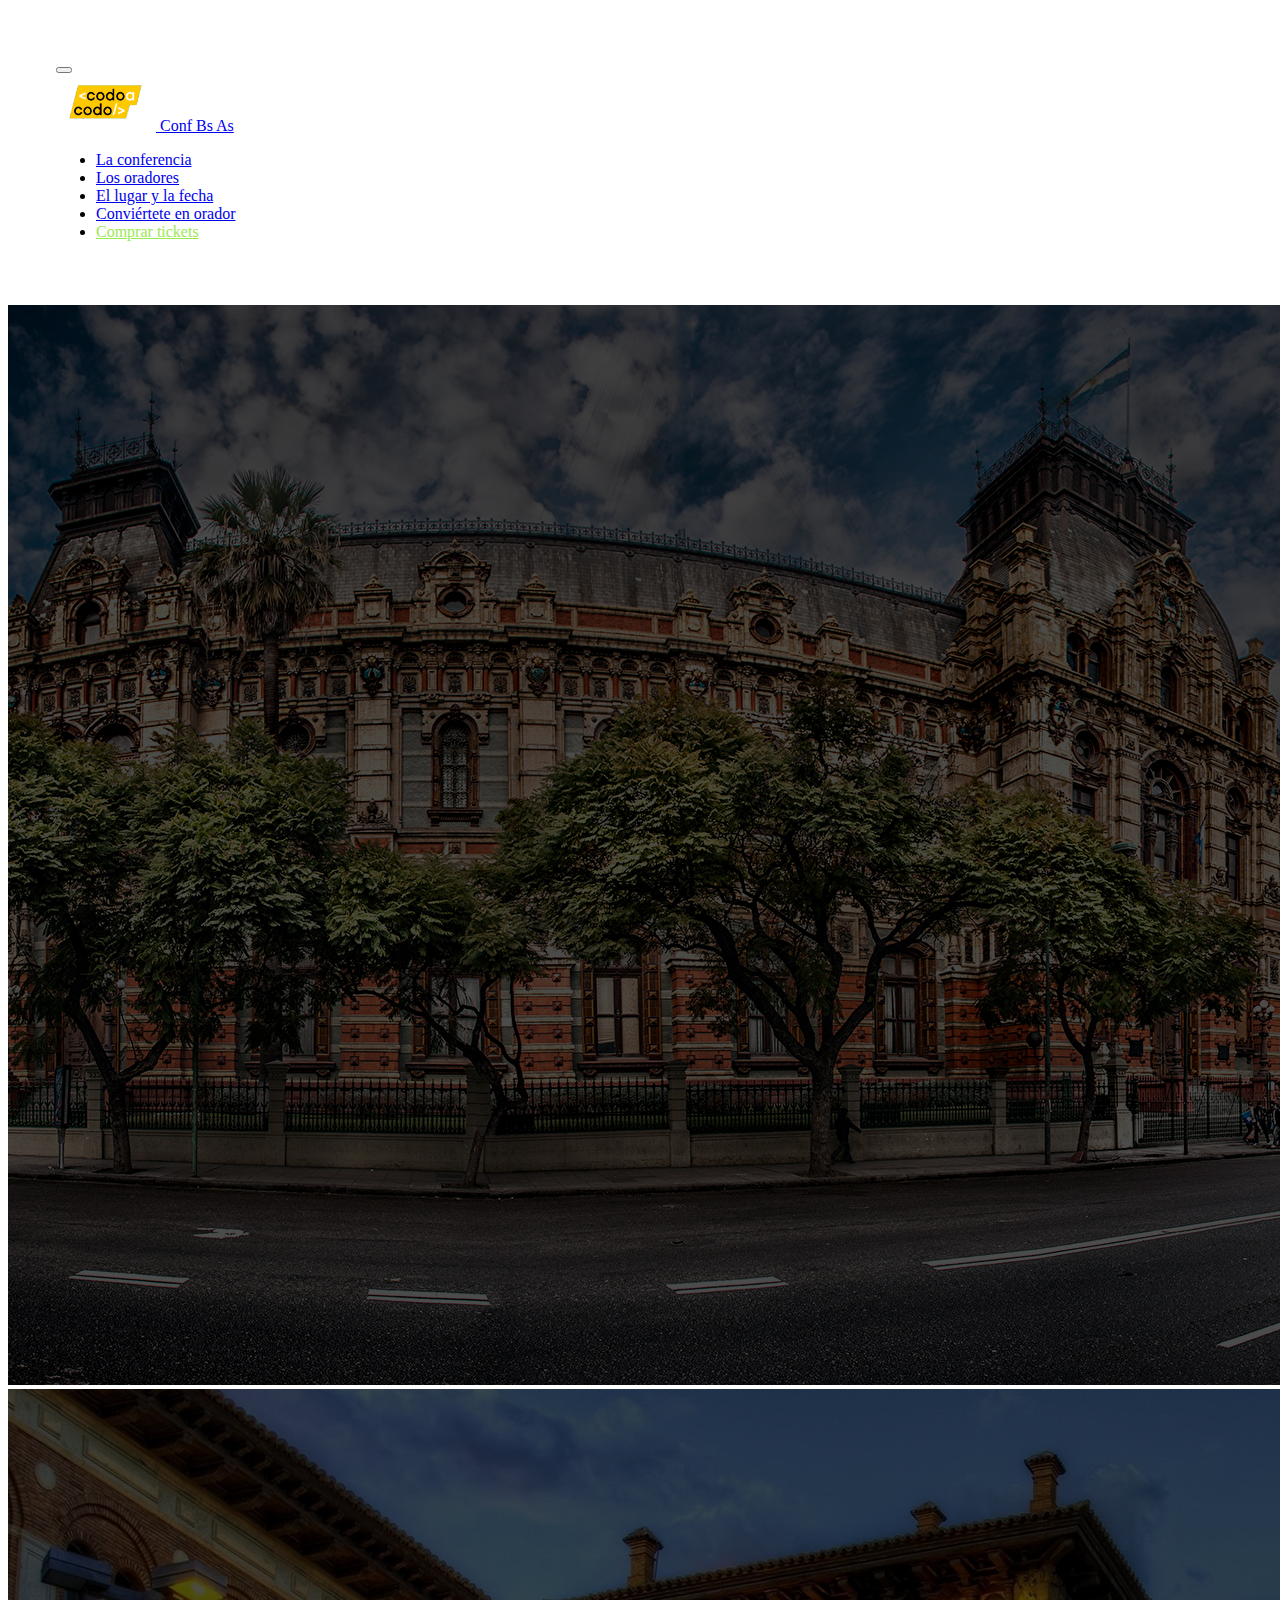
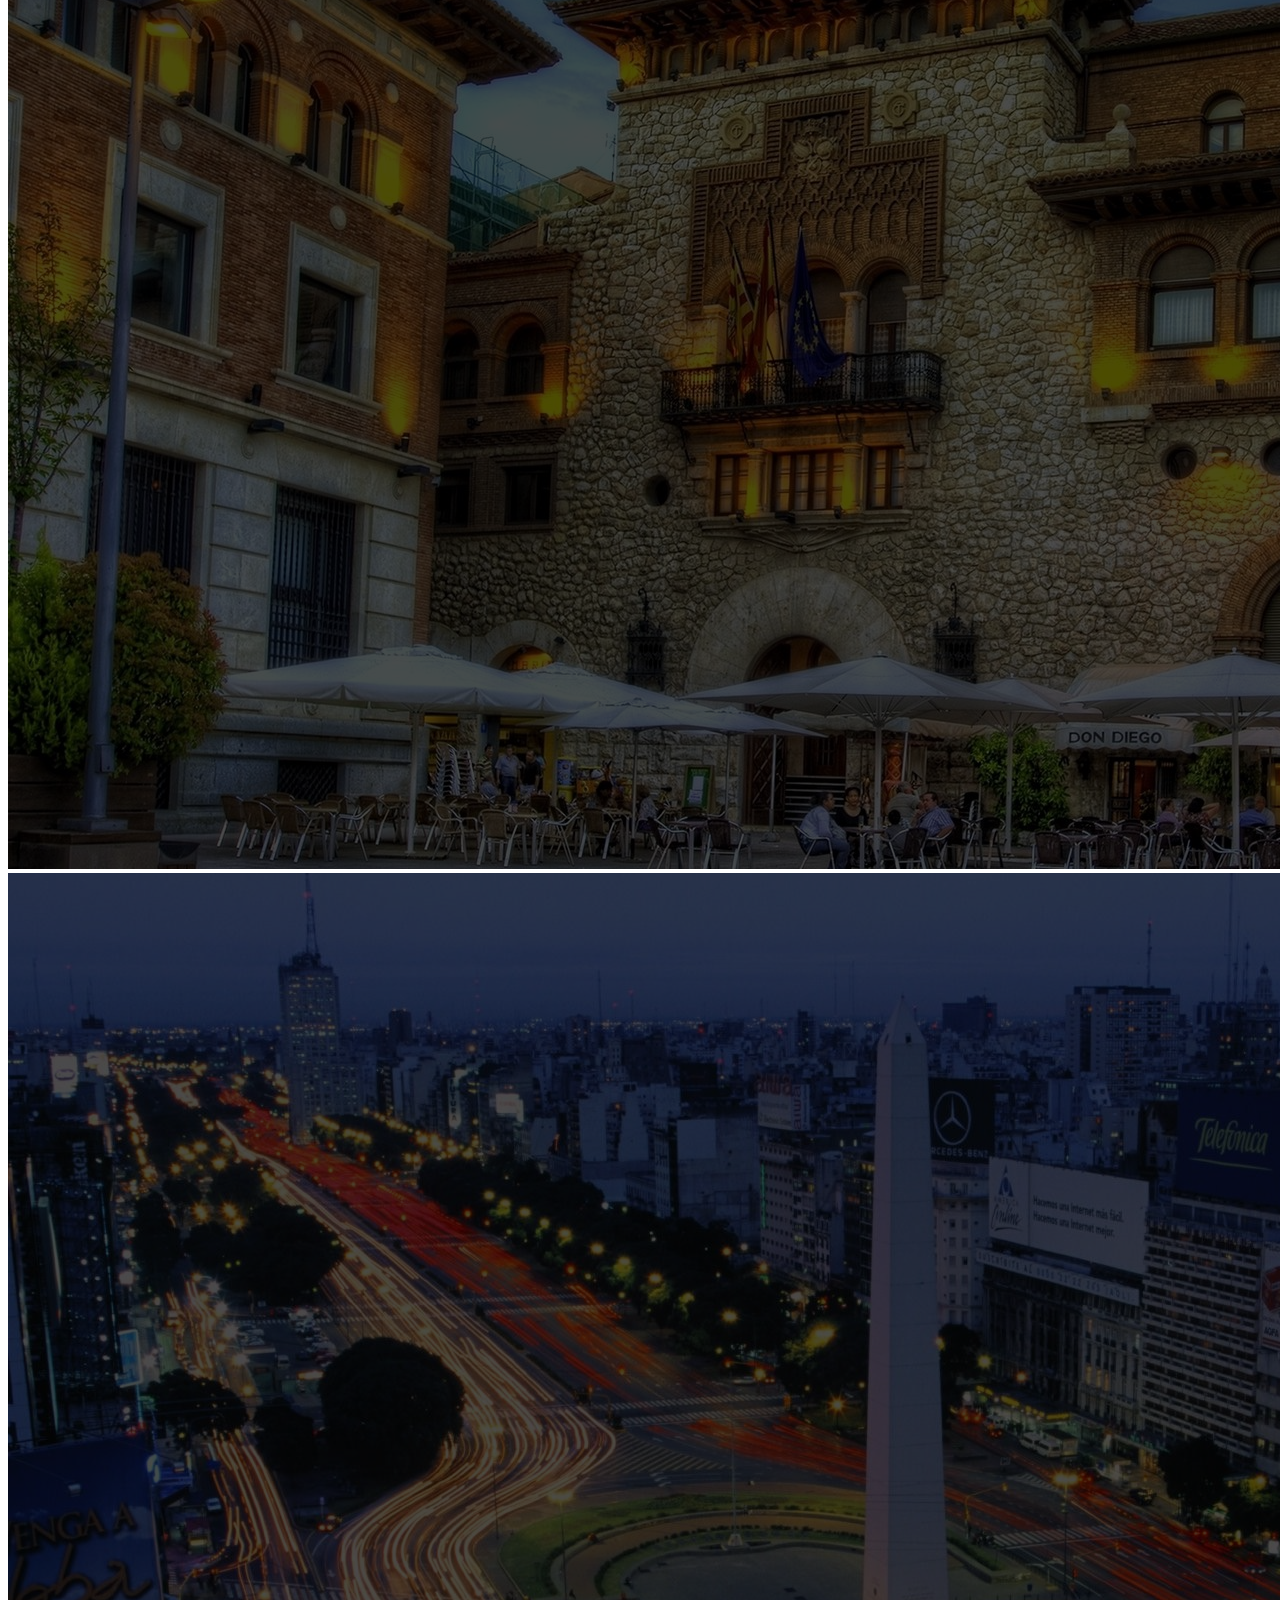
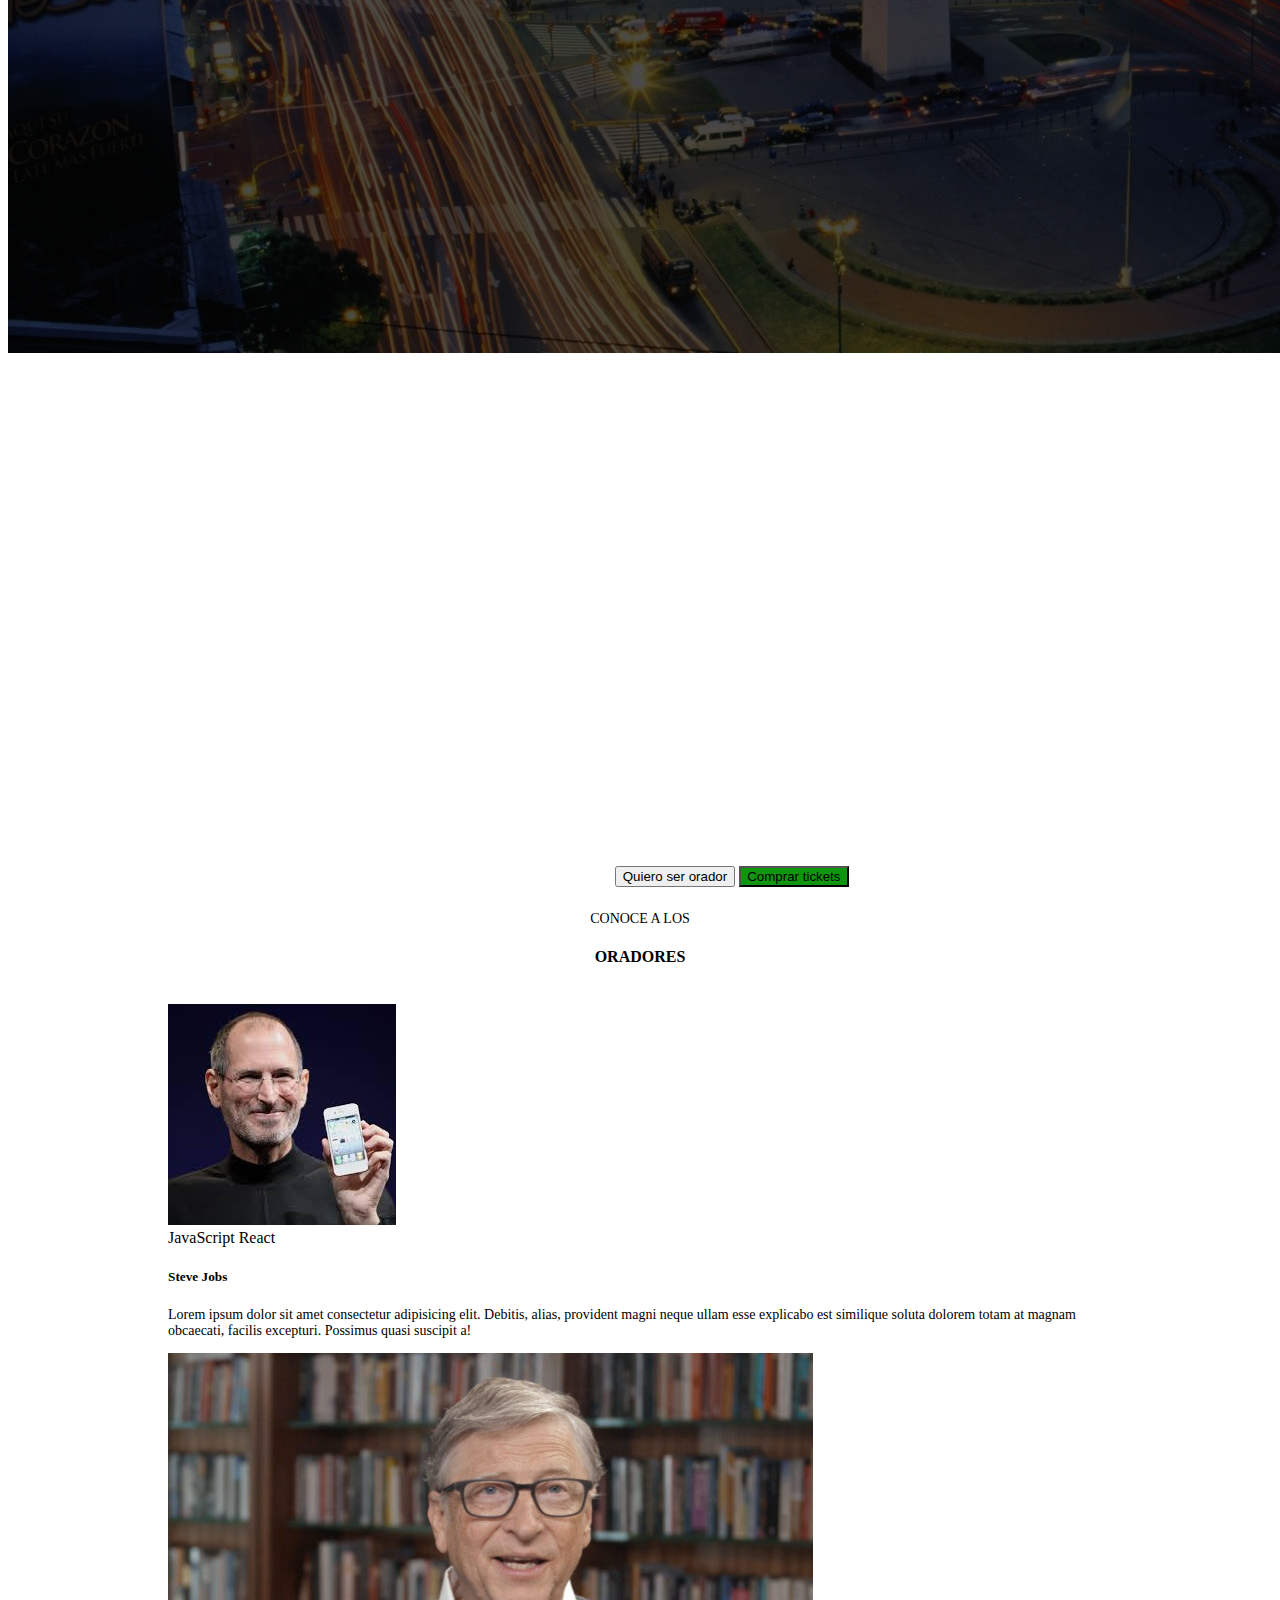
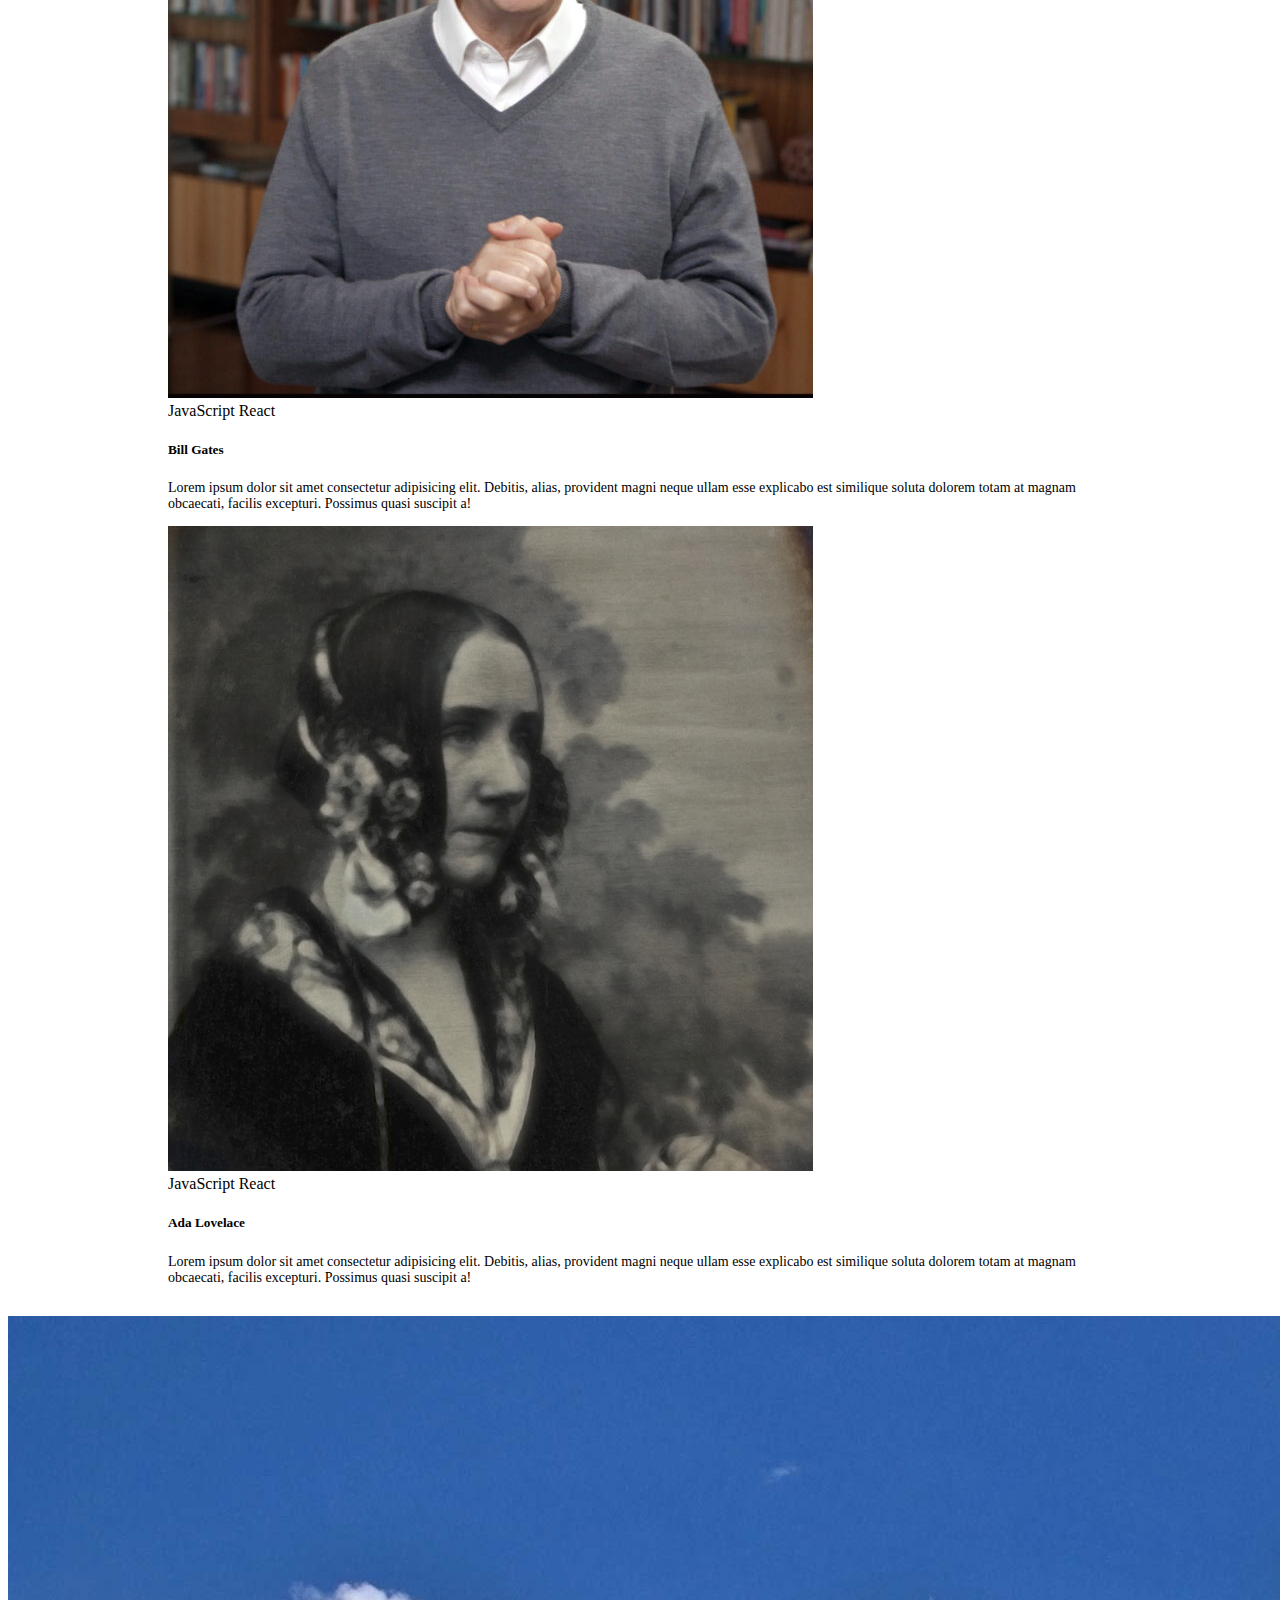
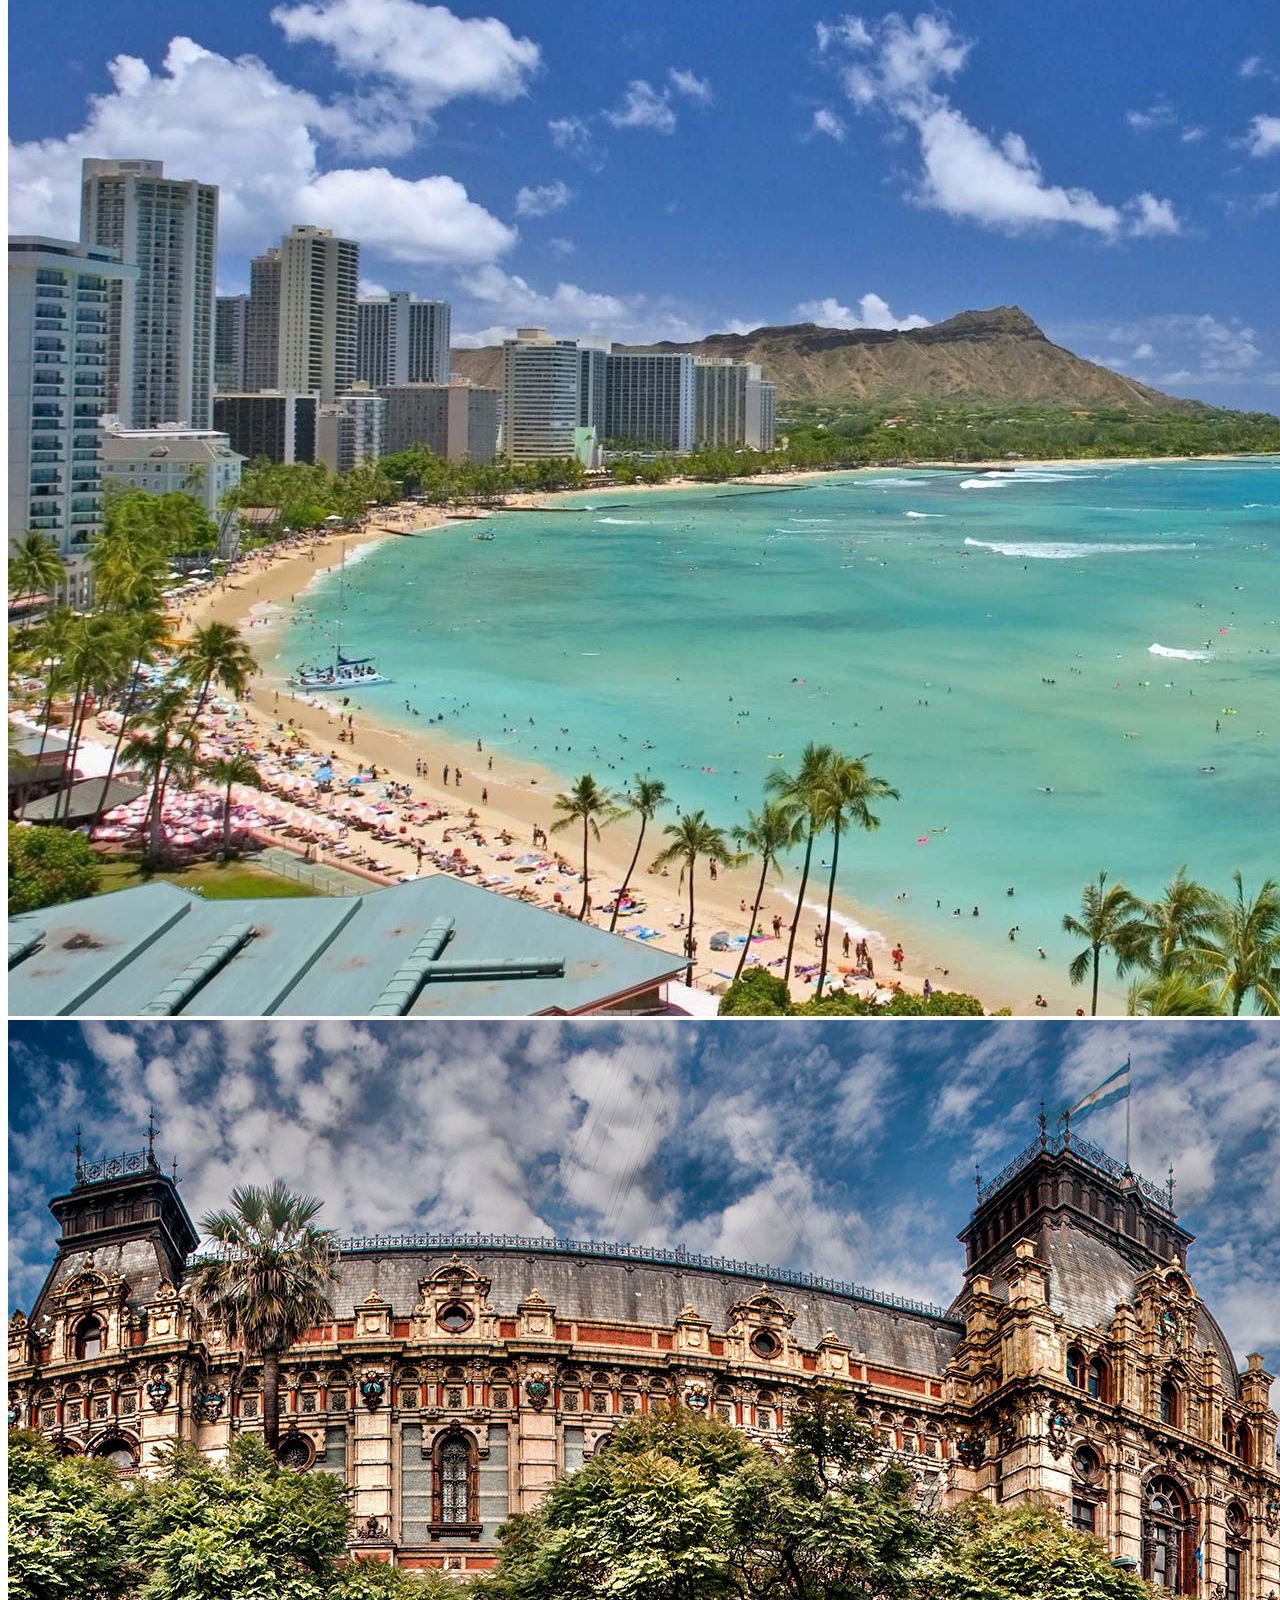
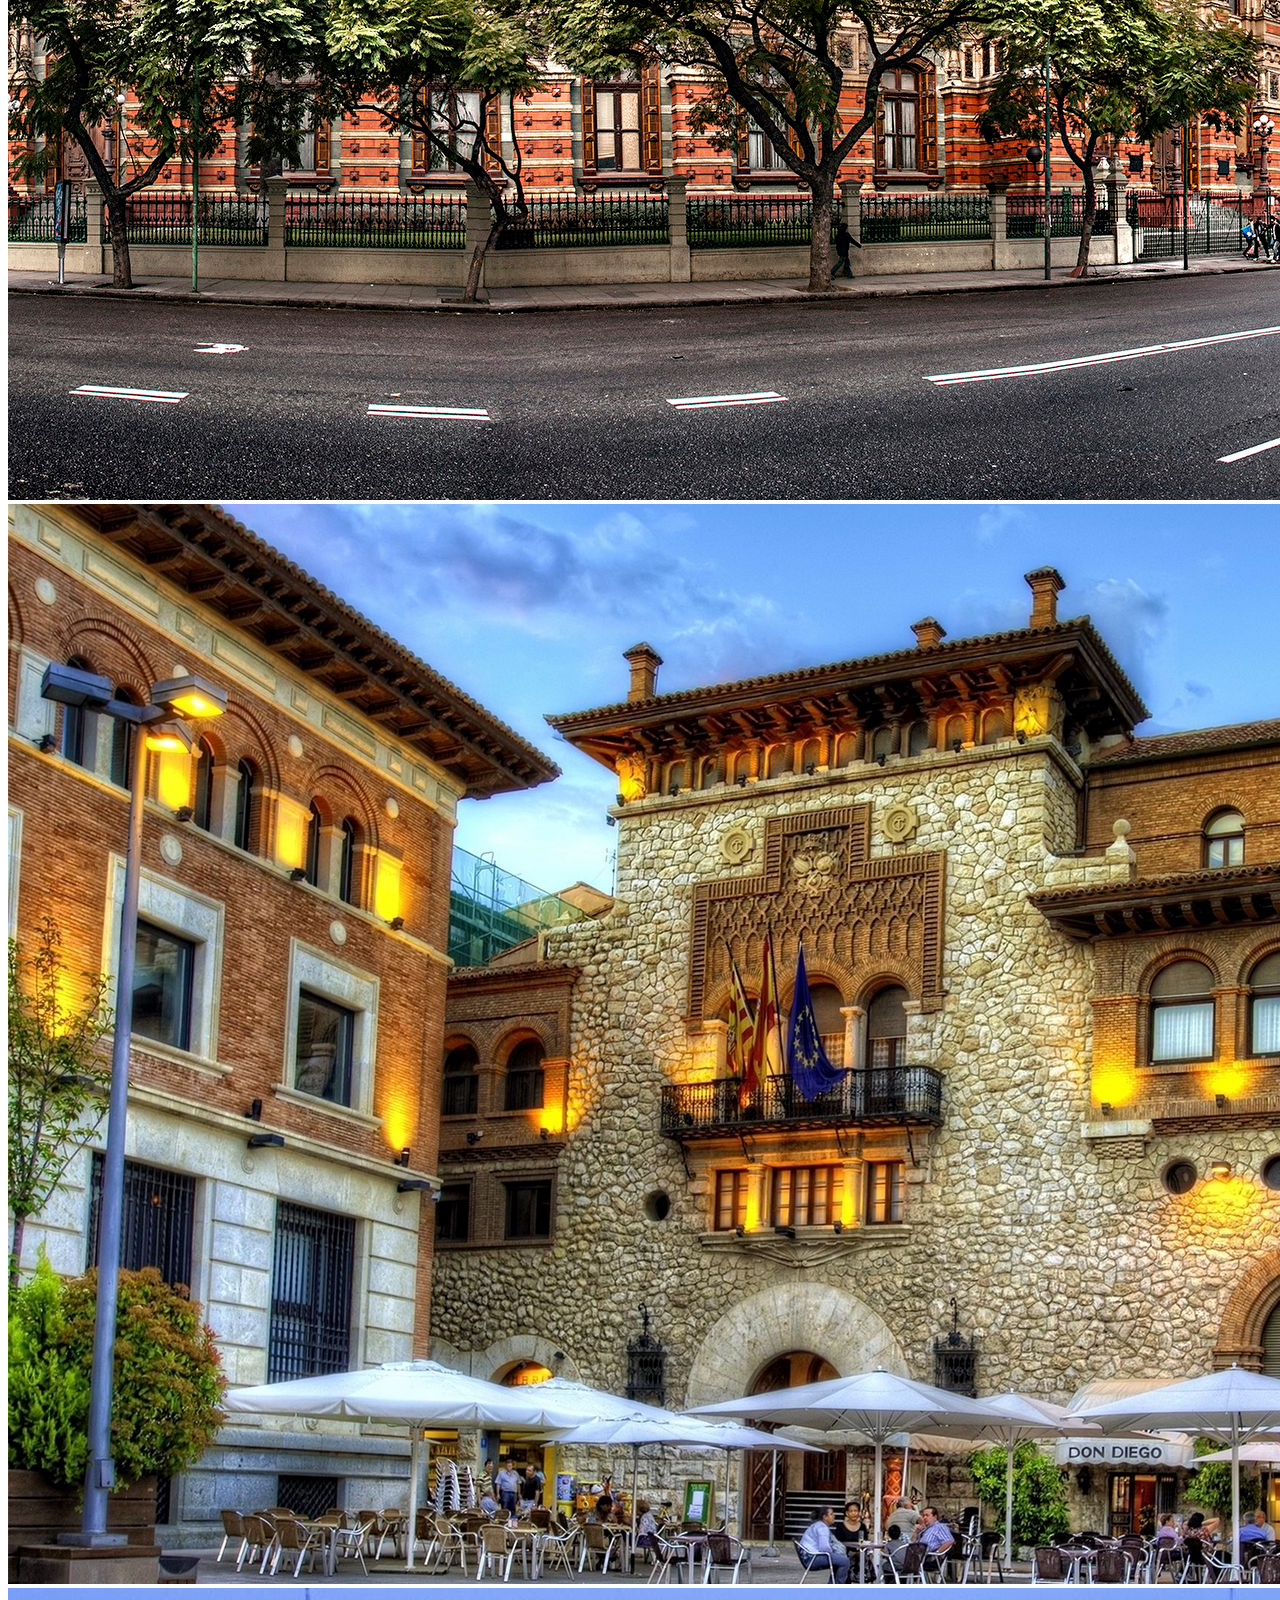
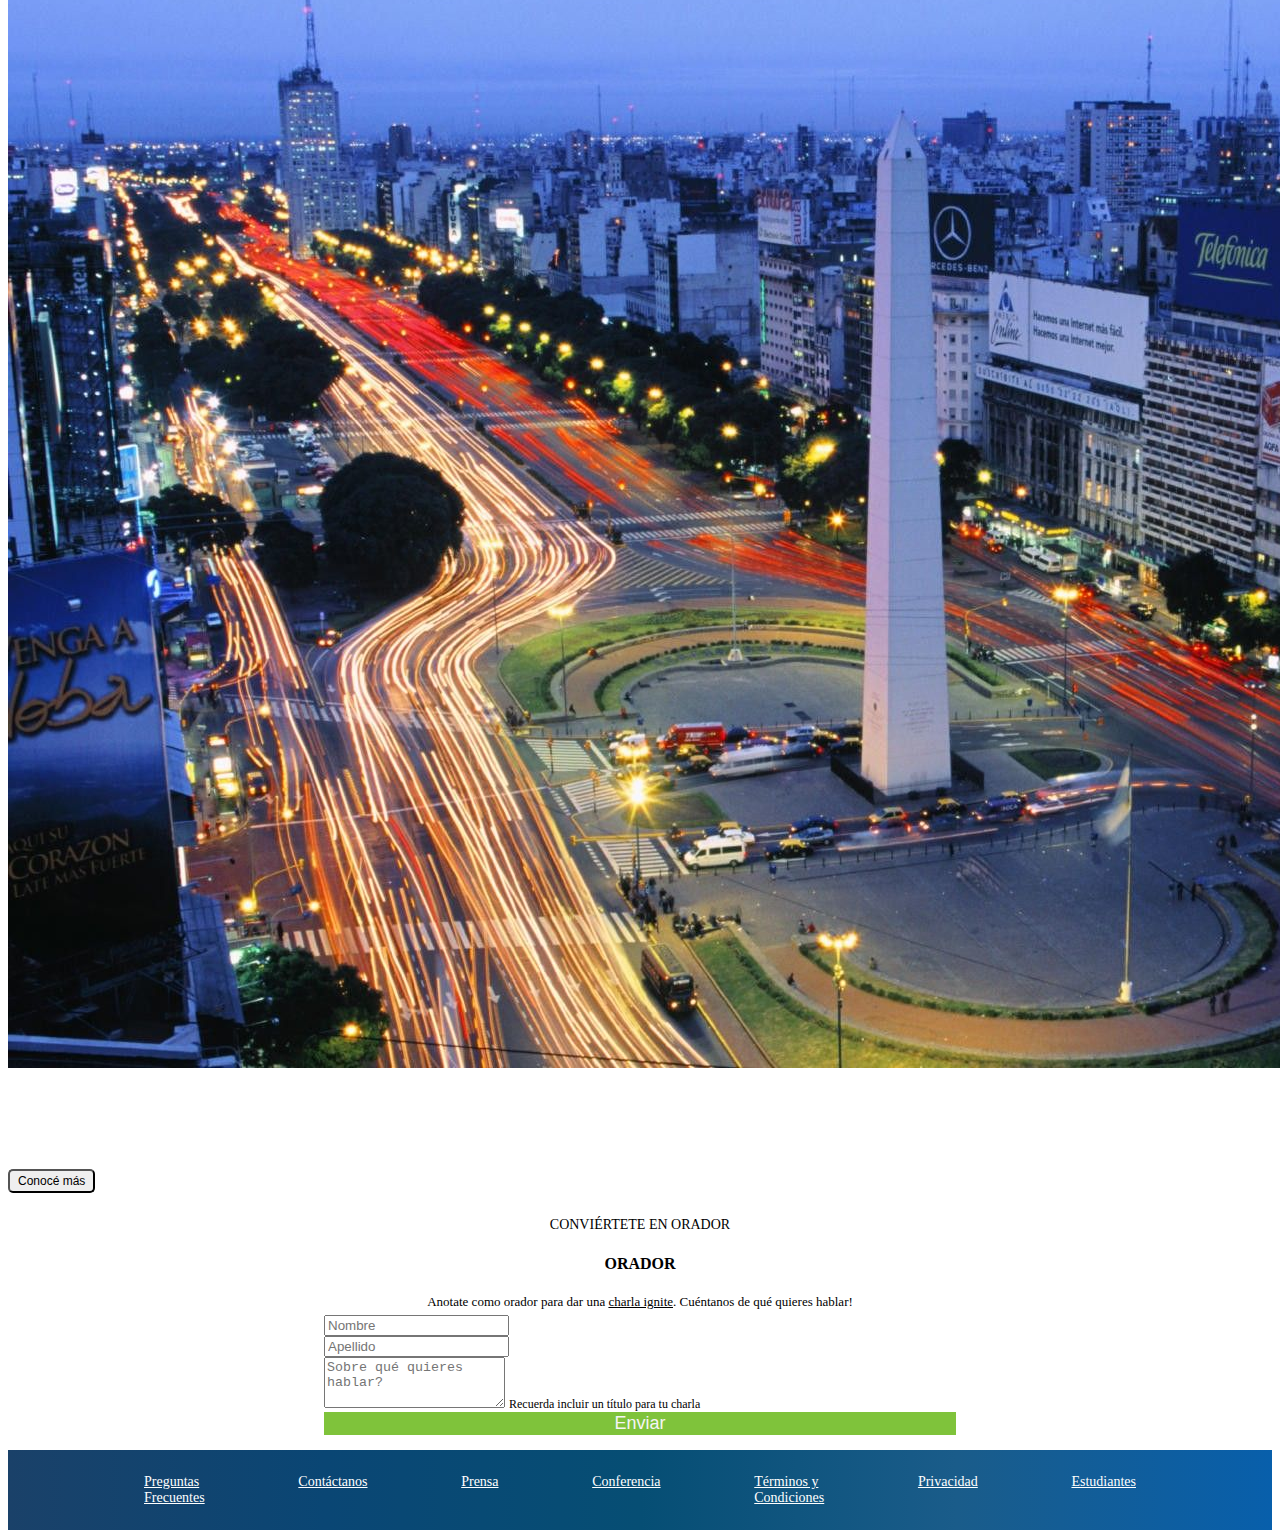
<file: index.html>
<!DOCTYPE html>
<html lang="es">
<head>
    <meta charset="UTF-8">
    <meta http-equiv="X-UA-Compatible" content="IE=edge">
    <meta name="viewport" content="width=device-width, initial-scale=1.0">
    <link rel="stylesheet" href="../css/estilos.css">
    
    <link rel="shortcut icon" href="imagenes/codoacodo.png" type="image/x-icon">
    <link href="https://cdn.jsdelivr.net/npm/bootstrap@5.3.0-alpha3/dist/css/bootstrap.min.css" 
    rel="stylesheet" 
    integrity="sha384-KK94CHFLLe+nY2dmCWGMq91rCGa5gtU4mk92HdvYe+M/SXH301p5ILy+dN9+nJOZ" 
    crossorigin="anonymous">
    <title>Codo a codo 4.0</title>
</head>
<body>
    <header>
        <nav class="navbar navbar-expand-md bg-body-tertiary px-5 py-2 fixed-top" data-bs-theme="dark">
            <div class="container-fluid">
                <button class="navbar-toggler" type="button" data-bs-toggle="collapse" data-bs-target="#navbarToggler"
                    aria-controls="navbar-toggler" aria-expanded="false" aria-label="Toggle navigation">
                    <span class="navbar-toggler-icon"></span>
                </button>
                <div class="collapse navbar-collapse" id="navbarToggler">
                    <a class="navbar-brand" href="index.html">
                        <img id="logo-pagina" src="imagenes/codoacodo.png" width="100" alt="Logo de la pagina">
                        <span class="nombre-logo">Conf Bs As</span>
                    </a>
                    <ul class="navbar-nav d-flex justify-content-center align-items-e">
                        <li class="nav-item cursor-pointer">
                            <a class="nav-link active" aria-current="page" href="#">La conferencia</a>
                        </li>
                        <li class="nav-item">
                            <a class="nav-link" href="#">Los oradores</a>
                        </li>
                        <li class="nav-item">
                            <a class="nav-link" href="#">El lugar y la fecha</a>
                        </li>
                        <li class="nav-item">
                            <a class="nav-link" href="#">Conviértete en orador</a>    
                        </li>
                        <li class="nav-item">
                            <a class="nav-link link-verde-ticket" href="../html/ticket.html">Comprar tickets</a>
                        </li>
                    </ul>
                </div>
            </div>
        </nav>
    </header> 
    <div id="carouselExample" class="carousel slide card-superpuesta" data-bs-ride="carousel">
        <div class="carousel-inner">
            <div class="carousel-item active">
                <img src="imagenes/ba1.jpg" class="d-block w-100" alt="Buenos Aires">
            </div>
            <div class="carousel-item">
                <img src="imagenes/ba2.jpg" class="d-block w-100" alt="Buenos Aires">
            </div>
            <div class="carousel-item">
                <img src="imagenes/ba3.jpg" class="d-block w-100" alt="Obelisco">
            </div>
        </div>
        <div class="d-flex">
            <div class="card-img-overlay d-flex flex-column justify-content-center text-end">
                <h5 class="card-title1">Conf Bs As</h5>
                <p class="card-text1">
                Bs As llega por primera vez a la Argentina. Un evento para compartir con
                nuestra comunidad el conocimiento y experiencia de los expertos que 
                están creando el futuro de Internet.Ven a conocer a miembros del
                evento, a otros estudiantes de Codo a Codo y los oradores primer
                nivel que tenemos para ti. 
                Te esperamos!
                </p>
                <div>
                    <button type="button" class="btn btn-outline-light">Quiero ser orador</button>
                    <button type="button" class="btn btn-success" onclick="location.href='HTML/ticket.html'">
                        Comprar tickets
                    </button>
                </div>
            </div>
        </div>
    </div>    
    <div class="titulo-oradores">
        <div>CONOCE A LOS</div> 
        <H4>ORADORES</H4>
    </div>
    <section>
    <div class="container-oradores">
        <div class="row">
            <div class="card-oradores col-lg-4">
                <div class="card">
                    <img src="imagenes/steve.jpg" class="card-img-top" alt="Steve Jobs">
                    <div class="card-body">
                        <div class="badges-contenedor">
                        <span class="badge text-bg-warning">JavaScript</span>
                        <span class="badge text-bg-info">React</span>
                        </div>
                        <h5 class="card-title">Steve Jobs</h5>
                        <p class="card-text">Lorem ipsum dolor sit amet consectetur adipisicing elit. Debitis, alias, provident magni neque ullam esse explicabo est similique soluta dolorem totam at magnam obcaecati, facilis excepturi. Possimus quasi suscipit a!</p>
                    </div>
                </div>
            </div> 
            <div class="card-oradores col-lg-4">
                <div class="card">
                <img src="imagenes/bill.jpg" class="card-img-top" alt="Bill Gates">
                    <div class="card-body">
                        <div class="badges-contenedor">
                            <span class="badge text-bg-warning">JavaScript</span>
                            <span class="badge text-bg-info">React</span>
                        </div>
                        <h5 class="card-title">Bill Gates</h5>
                        <p class="card-text">Lorem ipsum dolor sit amet consectetur adipisicing elit. Debitis, alias, provident magni neque ullam esse explicabo est similique soluta dolorem totam at magnam obcaecati, facilis excepturi. Possimus quasi suscipit a!</p>
                    </div>
                </div>
            </div>  
            <div class="card-oradores col-lg-4">
                <div class="card">
                <img src="imagenes/ada.jpeg" class="card-img-top" alt="Ada Lovelace">
                    <div class="card-body">
                        <div class="badges-contenedor">
                            <span class="badge text-bg-secondary">JavaScript</span>
                            <span class="badge text-bg-danger">React</span>
                        </div>
                        <h5 class="card-title">Ada Lovelace</h5>
                        <p class="card-text">Lorem ipsum dolor sit amet consectetur adipisicing elit. Debitis, alias, provident magni neque ullam esse explicabo est similique soluta dolorem totam at magnam obcaecati, facilis excepturi. Possimus quasi suscipit a!</p>
                    </div>
                </div>
            </div>  
        </div>    
    </div>
    </section>
    <div class="card-honolulu">
        <div class="row g-0">
            <div class="col-lg-6 d-flex">
                <div id="carouselExampleSlidesOnly" class="carousel slide" data-bs-ride="carousel">
                    <div class="carousel-inner">
                        <div class="carousel-item active">
                            <img src="imagenes/honolulu.jpg" class="d-block w-100" alt="Honolulu">
                        </div>
                        <div class="carousel-item">
                            <img src="imagenes/hawaii.jpg" class="d-block w-100" alt="Buenos Aires">
                        </div>
                        <div class="carousel-item">
                            <img src="imagenes/hawaii2.jpg" class="d-block w-100" alt="Buenos Aires">
                        </div>
                        <div class="carousel-item">
                            <img src="imagenes/hawaii3.jpg" class="d-block w-100" alt="Buenos Aires">
                        </div>
                    </div>
                </div>
            </div>
            <div class="col-lg-6 d-flex p-4 bg-dark honolulu-text">
                <div>
                    <h5>Bs As - Octubre</h5>
                    <p>
                    Buenos Aires es la provincia y localidad mas grande del estado de Argentina, en los Estados Unidos Honolulu
                    es la mas sureña de entre las principales ciudades estadounidenses. Aunque el nombre de Honolulu se refiere al 
                    área urbana en la costa sureste de la isla de Oahu, la ciudad y el condado de honolulu han formado una ciudad-
                    condado consolidada que cubre toda la ciudad (aproximadamente 600 km2 de superficie).
                    </p>
                    <button type="button" class="btn btn-outline-light">Conocé más</button>    
                </div>
            </div>
        </div>
    </div>
    <div class="convocatoria-oradores">
        <div class="div-orador">CONVIÉRTETE EN ORADOR</div> 
        <H4>ORADOR</H4>
        <div class="text-convocatoria">Anotate como orador para dar una <u class="subrayado">charla ignite</u>. Cuéntanos de
            qué quieres hablar!</div>
    </div>
    <form action="" class="formulario">
        <div>    
            <div class="row">
                <div class="col">
                    <input type="text" class="form-control" placeholder="Nombre" aria-label="Nombre" required>
                </div>
                <div class="col">
                    <input type="text" class="form-control" placeholder="Apellido" aria-label="Apellido" required>
                </div>
                <div class="mb-4 pt-3" id="textarea">
                    <textarea class="form-control" id="Textarea1" placeholder="Sobre qué quieres hablar?" rows="3"></textarea>
                    <label for="textarea" class="texto-area" required>Recuerda incluir un título para tu charla</label>
                </div>
                <div>
                    <button type="submit" class="btn btn-success">Enviar</button>
                </div>         
            </div>
        </div>
    </form>
    <footer>   
        <div class="footer-lista justify-content-center align-items-center">
            <a class="nav-link footer-link text-center" href="#">Preguntas<br>Frecuentes</a>
            <a class="nav-link footer-link text-center" href="#">Contáctanos</a>
            <a class="nav-link footer-link text-center" href="#">Prensa</a>
            <a class="nav-link footer-link text-center" href="#">Conferencia</a>                        
            <a class="nav-link footer-link text-center" href="#">Términos y <br> Condiciones</a>
            <a class="nav-link footer-link text-center" href="#">Privacidad</a>
            <a class="nav-link footer-link text-center" href="#">Estudiantes</a>
        </div> 
    </footer>   
    <script src="https://cdn.jsdelivr.net/npm/bootstrap@5.3.0-alpha3/dist/js/bootstrap.bundle.min.js" integrity="sha384-ENjdO4Dr2bkBIFxQpeoTz1HIcje39Wm4jDKdf19U8gI4ddQ3GYNS7NTKfAdVQSZe" crossorigin="anonymous"></script>
</body>
</html>
</file>
<file: css/estilos.css>
/*Página Principal*/

.navbar {
    padding: 3rem;        
}

.navbar-collapse {
    align-items: center;
    justify-content: space-between;
}

.link-verde {
    color: rgb(15, 169, 15) !important;
}

.card-superpuesta img{
    filter: brightness(30%);
}

.card-img-overlay {
    padding-right: 8.5rem !important;
    padding-top: 20% !important;
    padding-left: 48% !important;
    height: max-content;
}

.card-title1, .card-text1, .btn-outline {
    color: white;
}

.card-text1 {
    font-size: 1rem;
    padding-top: 1.5rem;
    text-align: justify;
}

.card-title1 {
    font-size: 2rem;
}

.btn-success{
    background: rgb(14, 151, 14) !important;
}

.btn-success:hover{
    border: none;
    background: rgb(9, 72, 9) !important;
}

.titulo-oradores div{
    font-size: 14px;
    text-align: center;
}

.titulo-oradores {
    text-align: center;
    padding-top: 1.5rem;
}

.container-oradores {
    margin-top: 20px;
    padding: 1rem 10rem;
}

.card:hover{
    transform: scale(1.01);
    background-color: rgb(221, 218, 218);
    cursor: pointer;
}

.card-text {
    font-size: 14px;
}

.honolulu-text{
    font-size: 14px;
    color: white;
}

.honolulu-text .btn {
    font-size: 12px;
    padding: 3px 8px;
    border-radius: 5px;
} 

.convocatoria-oradores{
    text-align: center;
    padding-top: 1.5rem;
}

.div-orador{
    font-size: 14px;
}

.text-convocatoria{
    font-size: 13px;
}

.formulario{
    padding-top: 5px;
    margin: 0 auto;
    width: 50%;
}

.texto-area{
    font-size: 12px;
}

.formulario button {
    width: 100%;
    border: none;
    font-size: 18px;
    background-color: #7fc33b !important;
    color: whitesmoke;
}

footer {
    padding-top: 15px;
}

.footer-lista{
    background-image: linear-gradient(to right, #1a4169,
    #0a4674, #064e74, #1a5c8a, #085fab); 
    display: flex;
    justify-content: space-between;
    flex-wrap: wrap;
    padding: 0 6rem;
}

.footer-link{
    color: white !important;
    font-size: 14px !important;
    padding: 1.5rem 2.5rem !important;
}

.swal2-popup {
    width: 50px;
    }

/* Página Tickets */

.link-verde-ticket{
    color: #9de853 !important; 
}

.row-group{
    align-items: center;
    padding: 0 10%;
    justify-content: space-between !important;
}

.grupo-tickets{
    margin-top: 8rem;

}

.card-tickets {
    text-align: center;
    padding: 1rem;
}

.card-tickets:hover{
    transform: scale(0.9);
    transition: 0.8s linear;
    background-color: rgb(221, 218, 218);
}

.card-tickets-estudiante{
    border: solid 1px rgb(41, 128, 234) !important;
}

.card-tickets-trainee{
    border: solid 1px rgb(17, 150, 216) !important;
}

.card-tickets-junior{
    border: solid 1px rgb(225, 192, 28) !important;
}

.formulario-tickets{
    padding-top: 5px;
    margin: 0 auto;
    width: 50%;
}

.total-pagar{
    background-color: #cee4ee !important;
}

.container-btn-tickets{
    align-items: center !important;
}

.btn-ticket{
    width: 48.3%;
    border: none !important;
    background-color: #7fc33b !important;
}

.footer-ticket{
    left: 0;
    bottom: 0;
    width: 100%;
}

.footer-ticket .footer-link{
    font-size: 15px !important;
}


/* Responsive */


@media screen and (max-width: 910px) {

    .navbar{
        position: static !important;
    }

    .card-superpuesta img{
        filter: brightness(100%);
    }

    .tarjeta {
        padding-right: 8.5rem !important;
        max-height: 50vh;
        padding-left: 40vw !important;
        font-size: 0.5rem;
    }

    .card-img-overlay {
        padding: 2rem !important;
        position: static !important;
        background-color: black;
    }

    .card-text1 {
        font-size: 1rem;
        padding-top: 0.7rem;
    }
    
    .card-title1 {
        font-size: 1.5rem;
    }

    .formulario{
        padding-top: 5px;
        margin: 0 auto;
        width: 90%;
    }

    .footer-lista{
        padding: 0 2rem;
    }

    .footer-link{
        padding: 1.5rem 1.5rem !important;
    }
}

@media screen and (max-width: 767px) {

    .grupo-tickets{
        margin-top: 2rem;
    }

    .card-text {
        text-align: center;
    }

    .honolulu-text{
        text-align: center;
    }
    
    .honolulu-text .btn {
        font-size: 14px;
        padding: 10px 15px;
    } 

    .formulario-tickets{
        width: 90%;
    }

    .footer-ticket{
        position: static;
    }
}

@media screen and (max-width: 700px) {

    .container-oradores {
        margin-top: 20px;
        padding: 1rem 2rem;
    }
}

@media screen and (min-width: 848px) and (min-height: 850px){

    .footer-ticket{
        position: fixed;
    }
}
</file>
